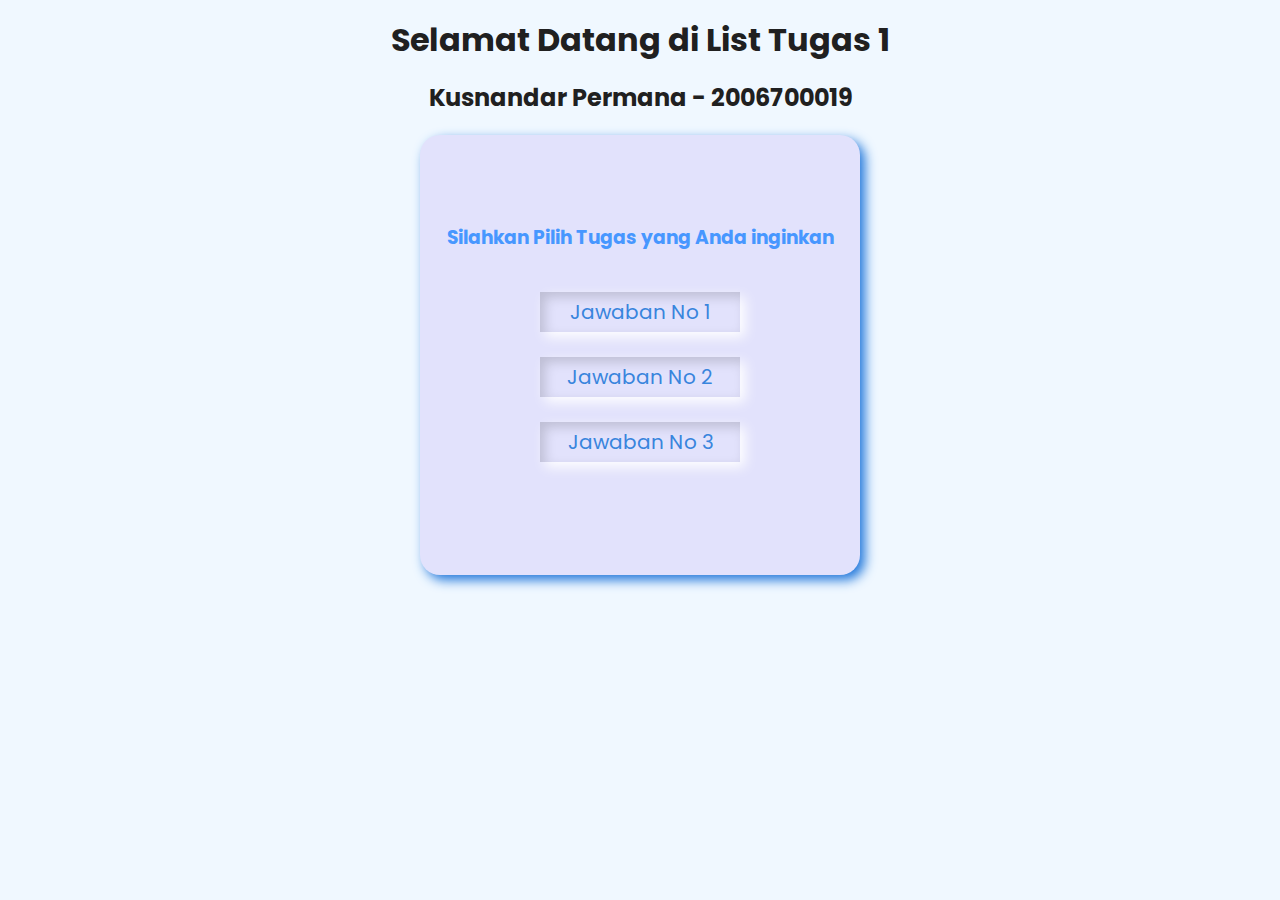
<file: index.html>
<!DOCTYPE html>
<html lang="en">

<head>
    <meta charset="UTF-8">
    <meta http-equiv="X-UA-Compatible" content="IE=edge">
    <meta name="viewport" content="width=device-width, initial-scale=1.0">
    <title>Home Page | Tugas</title>
    <link rel="preconnect" href="https://fonts.googleapis.com">
    <link rel="preconnect" href="https://fonts.gstatic.com" crossorigin>
    <link
        href="https://fonts.googleapis.com/css2?family=Pacifico&family=Poppins:ital,wght@0,100;0,300;0,400;0,700;1,700&display=swap"
        rel="stylesheet">
    <link rel="stylesheet" href="style.css">
</head>

<body>
    <h1>Selamat Datang di List Tugas 1</h1>
    <h2>Kusnandar Permana - 2006700019</h2>
    <div class="card-out">
        <div class="card">
            <h3>Silahkan Pilih Tugas yang Anda inginkan</h3>
            <div class="tugas1">
                <a href="home.html" target="_blank"><button>Jawaban No 1</button></a>
            </div>

            <div class="tugas2">
                <a href="atribut.html" target="_blank"><button>Jawaban No 2</button></a>
            </div>

            <div class="tugas3">
                <a href="aritmatika.html" target="_blank"><button>Jawaban No 3</button></a>
            </div>
        </div>
    </div>
</body>

</html>
</file>
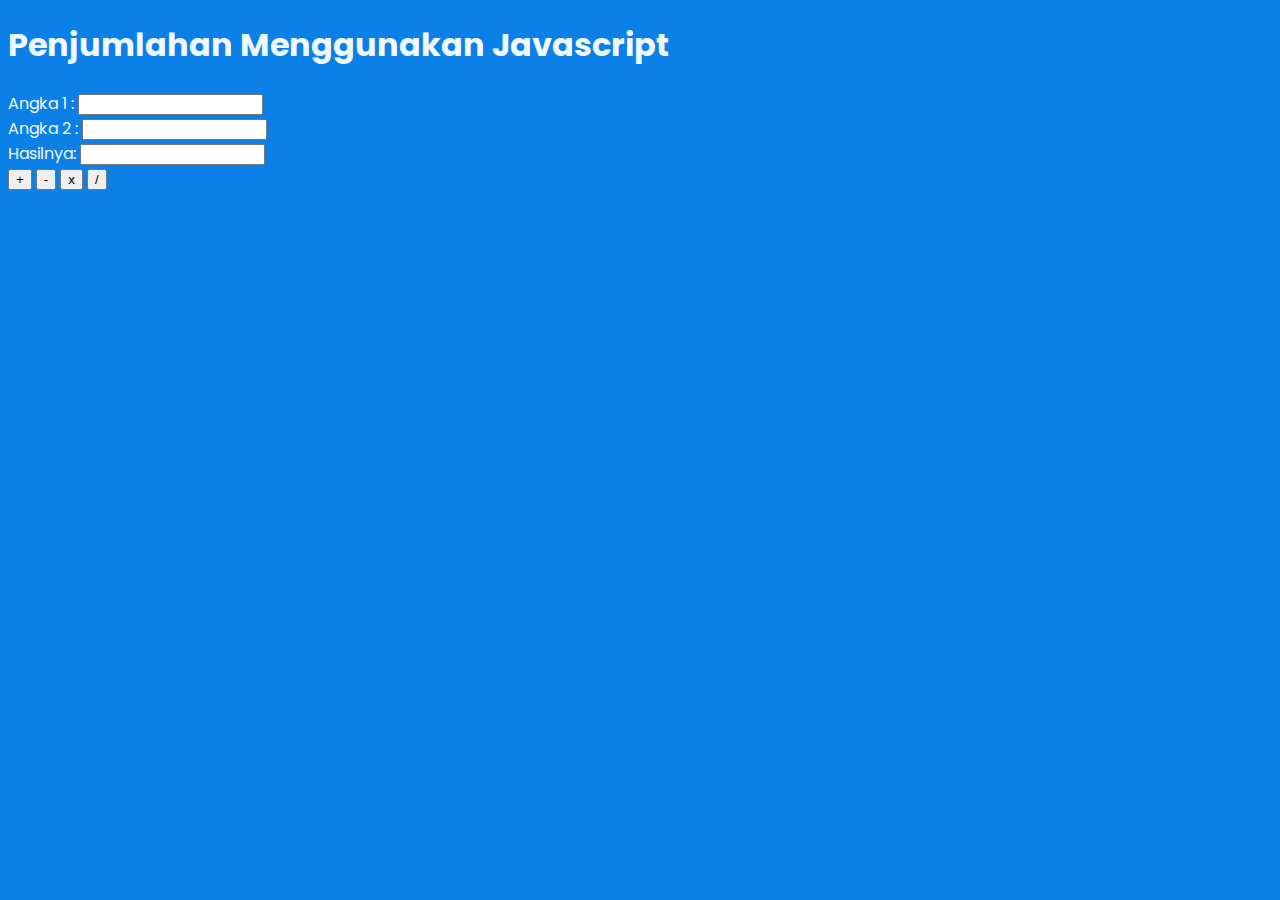
<file: aritmatika.html>
<!DOCTYPE html>
<html lang="en">

<head>
    <meta charset="UTF-8">
    <meta http-equiv="X-UA-Compatible" content="IE=edge">
    <meta name="viewport" content="width=device-width, initial-scale=1.0">
    <title>Jawaban no 6</title>
    <link rel="preconnect" href="https://fonts.googleapis.com">
    <link rel="preconnect" href="https://fonts.gstatic.com" crossorigin>
    <link
        href="https://fonts.googleapis.com/css2?family=Pacifico&family=Poppins:ital,wght@0,100;0,300;0,400;0,700;1,700&display=swap"
        rel="stylesheet">
    <style>
        body {
            color: aliceblue;
            background-color: rgb(11, 128, 230);
            font-family: 'Poppins', sans-serif;
        }
    </style>
    <script>
        function penjumlahan() {
            var bil1 = document.getElementById("bil1").value;
            var bil2 = document.getElementById("bil2").value;
            var hasil = parseInt(bil1) + parseInt(bil2);

            document.getElementById("hasil").value = hasil;
        }
        function pengurangan() {
            var bil1 = document.getElementById("bil1").value;
            var bil2 = document.getElementById("bil2").value;
            var hasil = parseInt(bil1) - parseInt(bil2);

            document.getElementById("hasil").value = hasil;
        }
        function perkalian() {
            var bil1 = document.getElementById("bil1").value;
            var bil2 = document.getElementById("bil2").value;
            var hasil = parseInt(bil1) * parseInt(bil2);

            document.getElementById("hasil").value = hasil;
        }
        function pembagian() {
            var bil1 = document.getElementById("bil1").value;
            var bil2 = document.getElementById("bil2").value;
            var hasil = parseInt(bil1) / parseInt(bil2);

            document.getElementById("hasil").value = hasil;
        }
    </script>
</head>

<body>
    <h1>Penjumlahan Menggunakan Javascript</h1>

    Angka 1 : <input type="number" id="bil1"><br>
    Angka 2 : <input type="number" id="bil2"><br>
    Hasilnya: <input type="number" id="hasil"><br>
    <button onclick="penjumlahan()">+</button>
    <button onclick="pengurangan()">-</button>
    <button onclick="perkalian()">x</button>
    <button onclick="pembagian()">/</button>

</body>

</html>
</file>
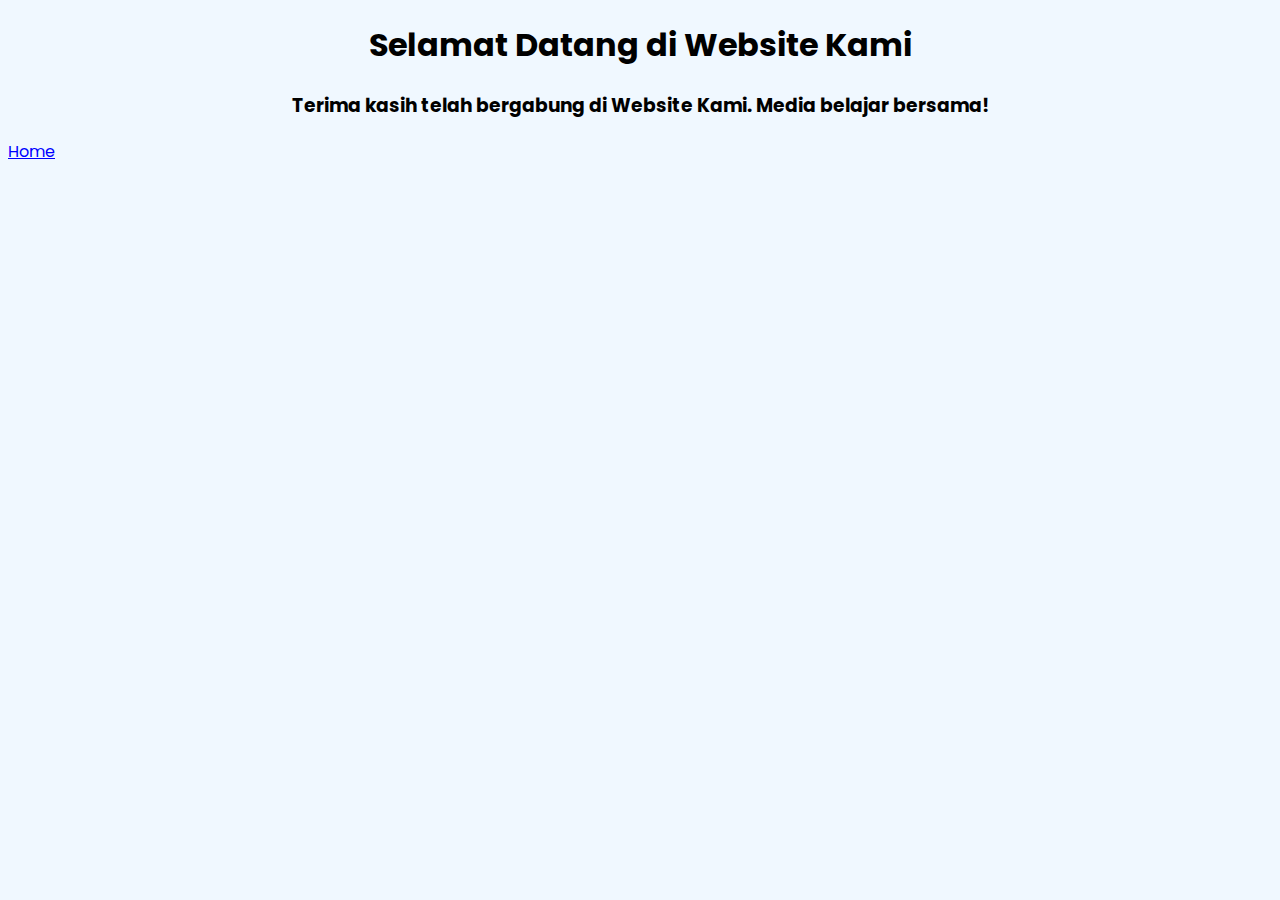
<file: welcome.html>
<!DOCTYPE html>
<html lang="en">

<head>
    <meta charset="UTF-8">
    <meta http-equiv="X-UA-Compatible" content="IE=edge">
    <meta name="viewport" content="width=device-width, initial-scale=1.0">
    <title>Welcome</title>
    <link rel="preconnect" href="https://fonts.googleapis.com">
    <link rel="preconnect" href="https://fonts.gstatic.com" crossorigin>
    <link
        href="https://fonts.googleapis.com/css2?family=Pacifico&family=Poppins:ital,wght@0,100;0,300;0,400;0,700;1,700&display=swap"
        rel="stylesheet">
    <style>
        body {
            background-color: aliceblue;
            font-family: 'Poppins', sans-serif;
        }

        h1 {
            display: flex;
            justify-content: center;
            align-items: center;
            color: black;
        }

        h3 {
            display: flex;
            justify-content: center;
            align-items: center;
            color: black;
        }

        a {
            color: blue;
        }
    </style>

</head>

<body>
    <h1>Selamat Datang di Website Kami</h1>
    <h3>Terima kasih telah bergabung di Website Kami. Media belajar bersama!</h3>
</body>

<a href="home.html">Home</a>

</html>
</file>
<file: style.css>
*{
    margin: 0;
    padding: 0;
    font-family: 'Poppins', sans-serif;
}

body {
    background-color: aliceblue;
}

h1 {
    display: flex;
    justify-content: center;
    align-items: center;
    padding-top: 1rem;
    color: #202020;
}
h2 {
    display: flex;
    justify-content: center;
    align-items: center;
    padding-top: 1rem;
    color: #202020;
}

h3 {
    display: flex;
    justify-content: center;
    align-items: center;
    margin-bottom: 10%;
    color: rgb(71, 151, 255);
}
.card-out {
    display: flex;
    justify-content: center;
    align-items: center;
    height: 100%;
    width: 100%;
}
.card {
    margin-top: 20px;
    height: 400px;
    width: 400px;
    background-color: #e2e2fc;
    box-shadow: #2077db 5px 5px 12px;
    justify-content: center;
    align-items: center;
    border-radius: 20px;
    display:flex;
    flex-direction: column;
    padding: 20px;
}

.tugas1 {
    background-color: transparent;
    width: 50%;
    height: 10%;
    justify-content: center;
    align-items: center;
    box-shadow: inset 5px 5px 12px rgb(0,0,0,0.16), 5px 5px 12px #fff;
    display: flex;
    margin-bottom: 25px;
}

.tugas2 {
    background: color #f1f2f3; ;
    width: 50%;
    height: 10%;
    justify-content: center;
    align-items: center;
    box-shadow: inset 5px 5px 12px rgb(0,0,0,0.16), 5px 5px 12px #fff;
    display: flex;
    margin-bottom: 25px;
}

.tugas3 {
    background: color #f1f2f3; ;
    width: 50%;
    height: 10%;
    justify-content: center;
    align-items: center;
    box-shadow: inset 5px 5px 12px rgb(0,0,0,0.16), 5px 5px 12px #fff;
    display: flex;
    margin-bottom: 25px;
}

a {
    width: 100%;
    height: 100%;
}
button {
    color: rgb(57, 133, 221);
    font-size: 20px;
    width: 100%;
    height: 100%;
}

a button {
    background-color: transparent;
    border: none;
}

a button:hover {
    transform: scale(.9);
    color: rgb(43, 25, 119);
}
</file>
